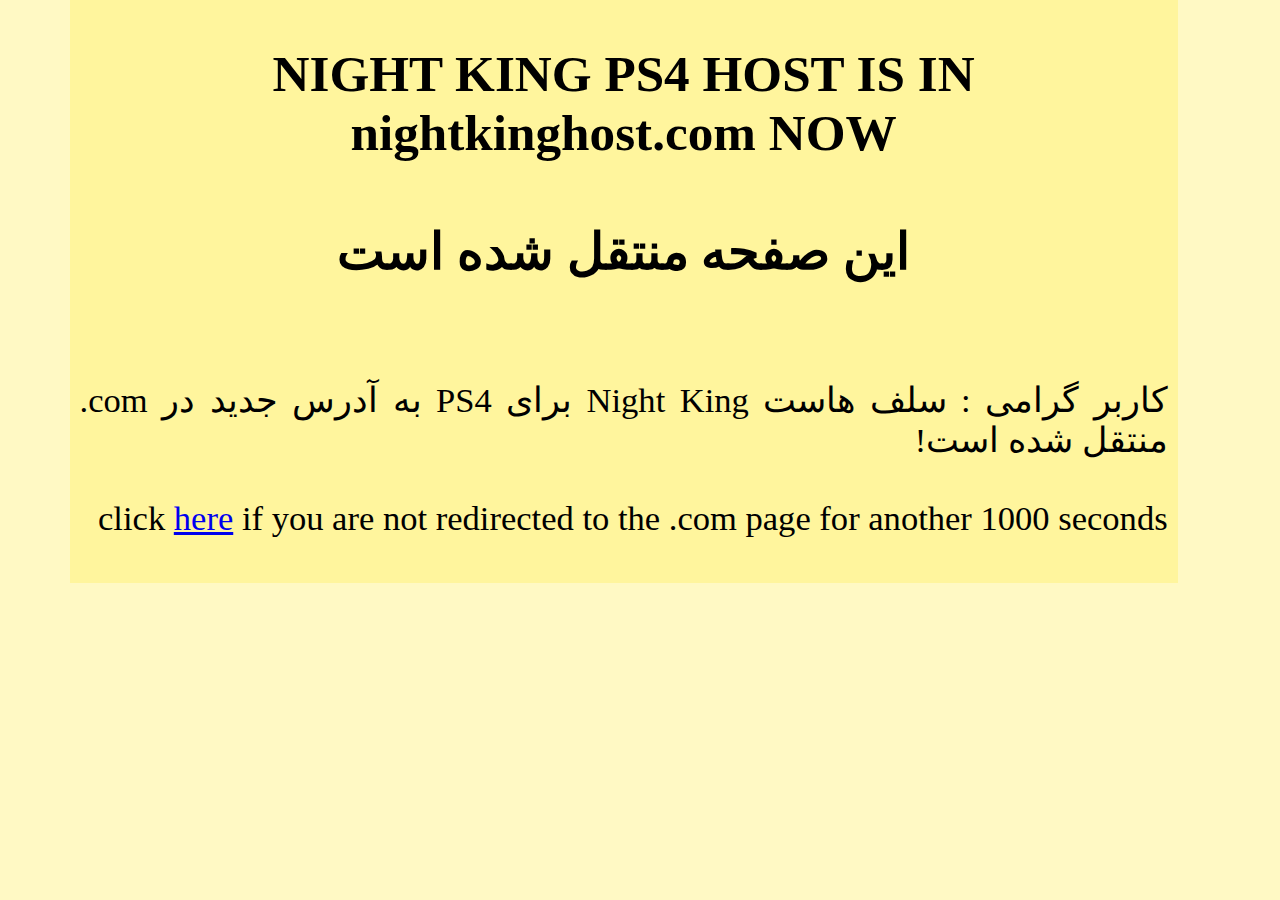
<file: index.html>
<!DOCTYPE html>
<html>
<head>
 <meta charset="utf-8">
 <meta name="viewport" content="width=device-width, initial-scale=1.0">
<title>THIS IS NOT 404 ERROR!</title>
<style type="text/css">
 body {
 margin:0;
 padding:0;
 background:#FFF9C4;
 text-align:center;
 direction:rtl;
 }
 .text {
  width:85%;
  height:40%;
  font-size:160%;
  margin-right:8%;
  padding:10px;
  background:#FFF59D;
  font-weight:900;
 }
 .text p{
  text-align:justify;
  font-size:135%;
  font-weight:500;
 }
 
 @media (max-width: 767px) {
  .text{
  font-size:80%;
  }
  .text p{
  font-size:120%;
  }
 }
</style>
</head>
<body>
 <div class="text" >
  <h1>NIGHT KING PS4 HOST IS IN nightkinghost.com NOW<br><br>این صفحه منتقل شده است</h1><br>
  <p>کاربر گرامی : سلف هاست Night King  برای PS4 به آدرس جدید در com. منتقل شده است!<br>
  <br>
   click <a href="https://nightkinghost.com/" > here</a>&nbsp;if you are not redirected to the .com page for another
    <span id="num" >1000</span></a>&nbsp;seconds</p>
 </div>
 <script type="text/javascript">
 var num = 10;
 function change(){
  document.getElementById("num").innerHTML = num;
  num--;
  if(document.getElementById("num").innerHTML=="0"){
  clearInterval(inter);
  window.location.assign("https://nightkinghost.com/");
  }
 }
 var inter= setInterval(change,1000);
  
 </script>
</body>
</html>
</file>
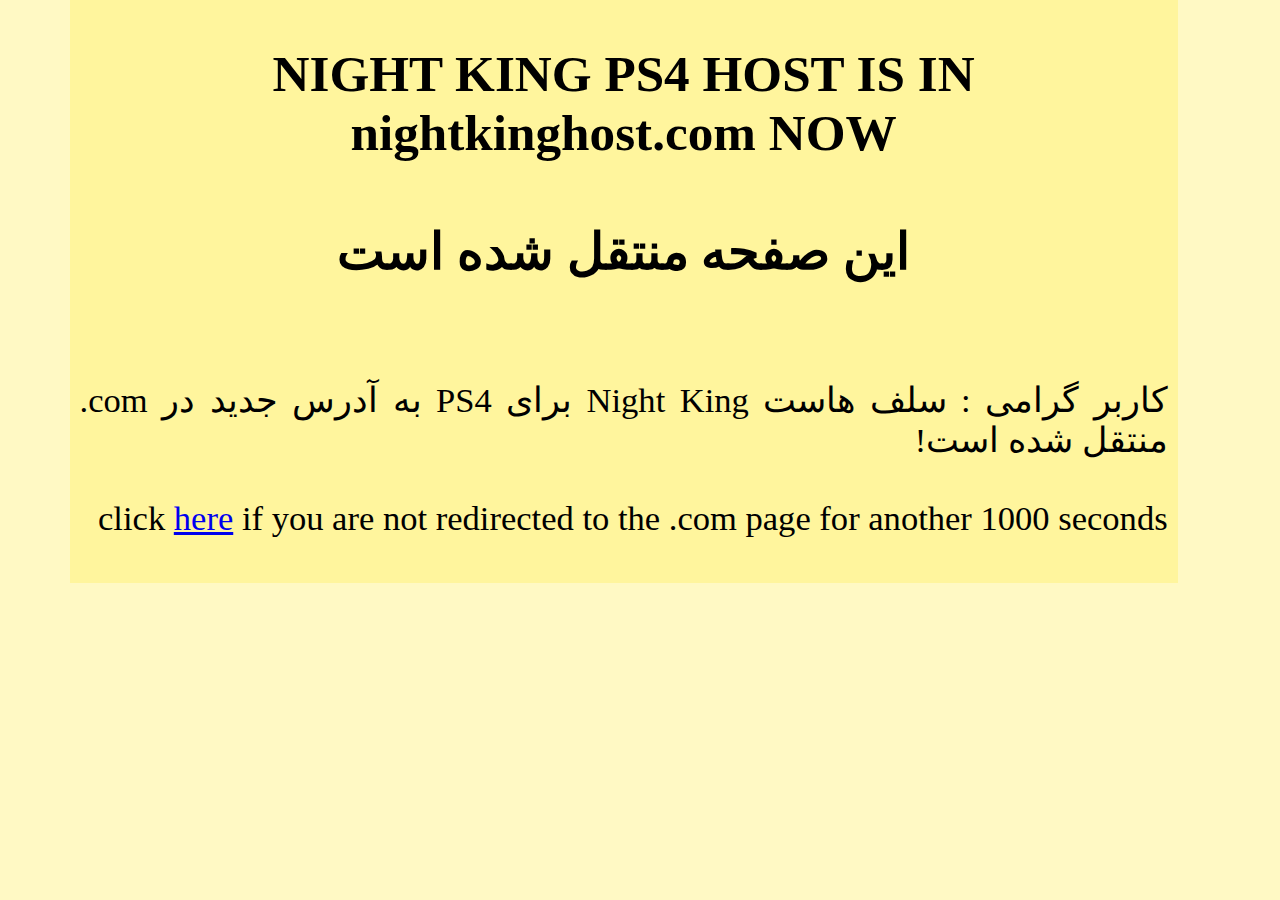
<file: restore/index.html>
<!DOCTYPE html>
<html>
<head>
 <meta charset="utf-8">
 <meta name="viewport" content="width=device-width, initial-scale=1.0">
<title>THIS IS NOT 404 ERROR!</title>
<style type="text/css">
 body {
 margin:0;
 padding:0;
 background:#FFF9C4;
 text-align:center;
 direction:rtl;
 }
 .text {
  width:85%;
  height:40%;
  font-size:160%;
  margin-right:8%;
  padding:10px;
  background:#FFF59D;
  font-weight:900;
 }
 .text p{
  text-align:justify;
  font-size:135%;
  font-weight:500;
 }
 
 @media (max-width: 767px) {
  .text{
  font-size:80%;
  }
  .text p{
  font-size:120%;
  }
 }
</style>
</head>
<body>
 <div class="text" >
  <h1>NIGHT KING PS4 HOST IS IN nightkinghost.com NOW<br><br>این صفحه منتقل شده است</h1><br>
  <p>کاربر گرامی : سلف هاست Night King  برای PS4 به آدرس جدید در com. منتقل شده است!<br>
  <br>
   click <a href="https://nightkinghost.com/" > here</a>&nbsp;if you are not redirected to the .com page for another
    <span id="num" >1000</span></a>&nbsp;seconds</p>
 </div>
 <script type="text/javascript">
 var num = 15;
 function change(){
  document.getElementById("num").innerHTML = num;
  num--;
  if(document.getElementById("num").innerHTML=="0"){
  clearInterval(inter);
  window.location.assign("https://nightkinghost.com/");
  }
 }
 var inter= setInterval(change,1000);
  
 </script>
</body>
</html>
</file>
